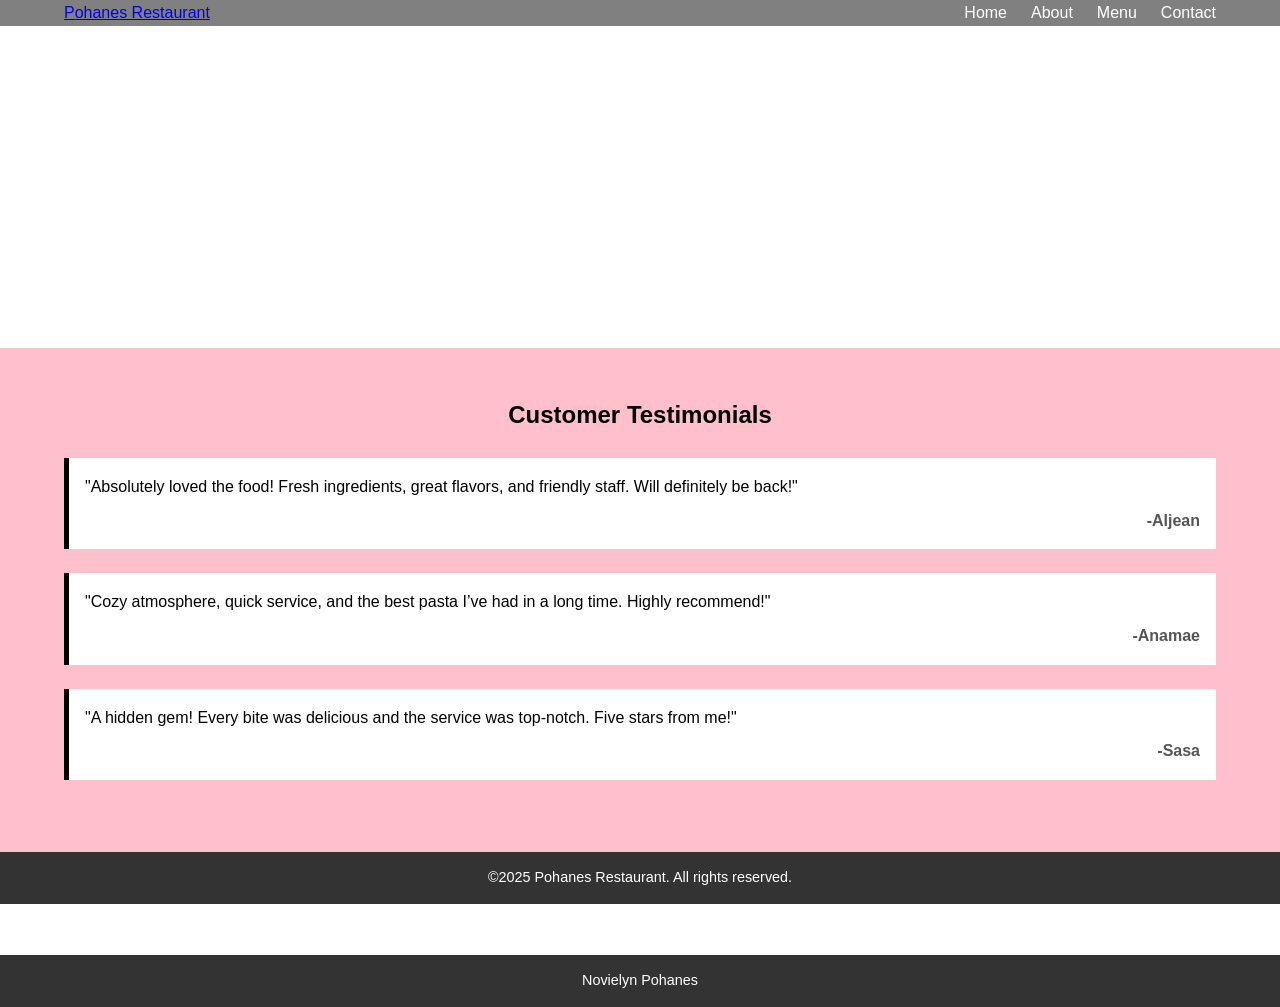
<file: index.html>
<!DOCTYPE html>
<html lang="en">
<head>
    <meta charset="UTF-8">
    <meta name="viewport" content="width=device-width, initial-scale=1.0">
    <title>Pohanes Restaurant</title>
    <link rel="stylesheet" href="css/style.css">
</head>
<body>
    <header>
        <nav class="navbar">
            <div class="container">
                <a href="index.html">Pohanes Restaurant</a>
                <ul class="nav-links">
                    <li><a href="/index.html" class="active">Home</a></li>
                    <li><a href="/about.html">About</a></li>
                    <li><a href="/menu.html">Menu</a></li>
                    <li><a href="/contact.html">Contact</a></li>
                </ul>
            </div>
        </nav>
    </header>
    
    <main>
        <section class="hero">
            <div class="container">
                <h1>Welcome to Pohanes Restaurant</h1>
                <p>"We take pride in offering signature dishes crafted with passion and the finest ingredients.Our chef’s special creations bring
                out the best flavors, ensuring a unique dining experience every time you visit."</p>
            </div>
        </section>

        <section class="testimonials">
            <div class="container">
                <h2>Customer Testimonials</h2>
                <div class="testimonial">
                    <p>"Absolutely loved the food! Fresh ingredients, great flavors, and friendly staff. Will definitely be back!"</p>
                    <span>-Aljean</span>
                </div>
                <div class="testimonial">
                    <p>"Cozy atmosphere, quick service, and the best pasta I’ve had in a long time. Highly recommend!"</p>
                    <span>-Anamae</span>
                </div>
                <div class="testimonial">
                    <p>"A hidden gem! Every bite was delicious and the service was top-notch. Five stars from me!"</p>
                    <span>-Sasa</span>
                </div>
            </div>
        </section>
    </main>

    <footer>
        <div class="container">
            <p>&copy;2025 Pohanes Restaurant. All rights reserved.</p>
        </div>
    </footer> <br><br>
    <footer>Novielyn Pohanes</footer>
</body>
</html>
</file>
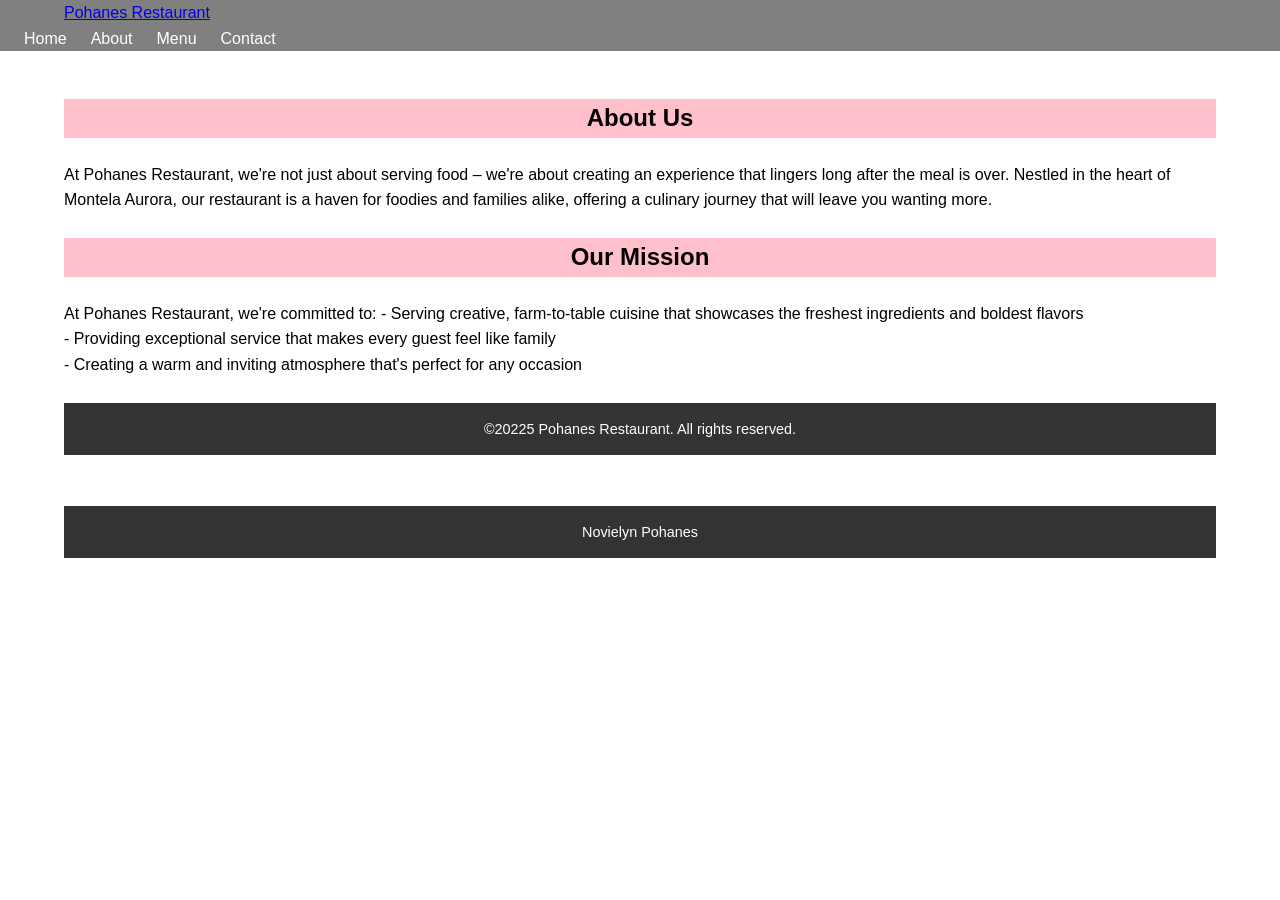
<file: about.html>
<!DOCTYPE html>
<html lang="en">
<head>
    <meta charset="UTF-8">
    <meta name="viewport" content="width=device-width, initial-scale=1.0">
    <title>Pohanes Restaurant</title>
    <link rel="stylesheet" href="./css/style.css">
    <title>Document</title>
</head>
<body>
    <header>
        <nav class="navbar">
            <div class="container">
                <a href=".index.html">Pohanes Restaurant</a>
            </div>
            <ul class="nav-links">
                <li><a href="./index.html" >Home</a></li>
                <li><a href="./about.html" >About</a></li>
                <li><a href="./menu.html" >Menu</a></li>
                <li><a href="./contact.html" class="active">Contact</a></li>           
            </ul>
        </nav>
    </header>
    <main>
        <section class="about">
            <div class="container">
                <h1>About Us</h1>
                <p>At Pohanes Restaurant, we're not just about serving food – we're about creating an experience that lingers long after the meal is over. Nestled in the heart of Montela Aurora, our restaurant is a haven for foodies and families alike, offering a culinary journey that will leave you wanting more.<br><br>
</p>
     <h1>Our Mission</h1>
                <p>At Pohanes Restaurant, we're committed to:

- Serving creative, farm-to-table cuisine that showcases the freshest ingredients and boldest flavors<br>
- Providing exceptional service that makes every guest feel like family<br>
- Creating a warm and inviting atmosphere that's perfect for any occasion
<br><br>
                     
                    
       
    <footer>
        <div class="container">
            <p>&copy;20225 Pohanes  Restaurant. All rights reserved.</p>
        </div>
    </footer> <br><br>
    <footer>Novielyn Pohanes</footer>
</body>
</html>
</file>
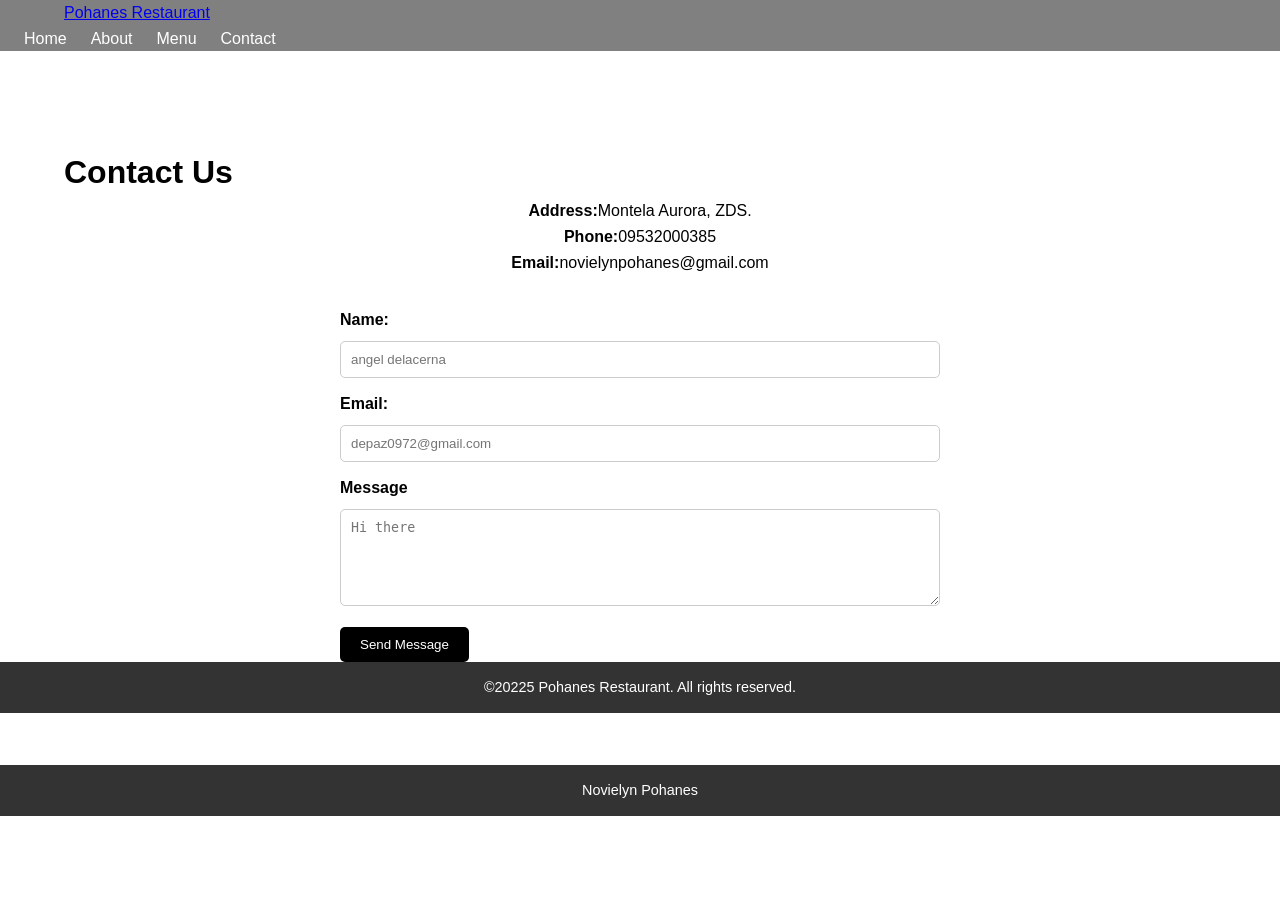
<file: contact.html>
<!DOCTYPE html>
<html lang="en">
<head>
    <meta charset="UTF-8">
    <meta name="viewport" content="width=device-width, initial-scale=1.0">
    <title>Pohanes Restaurant</title>
    <link rel="stylesheet" href="./css/style.css">
    <title>Document</title>
</head>
<body>
    <header>
        <nav class="navbar">
            <div class="container">
                <a href=".index.html">Pohanes Restaurant</a>
            </div>
            <ul class="nav-links">
                <li><a href="./index.html" >Home</a></li>
                <li><a href="./about.html" >About</a></li>
                <li><a href="./menu.html" >Menu</a></li>
                <li><a href="./contact.html"class="active">Contact</a></li>           
            </ul>       
        </nav>
    </header>
    <main>
        <section class="contact"></section>
            <div class="container">
                <h1>Contact Us</h1>
                <div class="contact-details">
                    <p><strong>Address:</strong>Montela Aurora, ZDS.</p>
                    <p><strong>Phone:</strong>09532000385</p>
                    <p><strong>Email:</strong>novielynpohanes@gmail.com</p>
                </div>
                <form class="contact-form">
                    <label for="name">Name:</label>
                    <input type="text" id="name" name="name" placeholder="angel delacerna">
                    <br>
                    <label for="email">Email:</label>
                    <input type="email" id="email" name="email" placeholder="depaz0972@gmail.com">
                    <br>
                    <Label for="message">Message</Label>
                    <textarea id="message" name="message" rows="5" placeholder="Hi there"></textarea>
                    <br>
                    <button type="submit">Send Message</button>
                </form>
            </div>
    </main>
    <footer>
        <div class="container">
            <p>&copy;20225 Pohanes Restaurant. All rights reserved.</p>
        </div>
    </footer>  <br><br>
    <footer>Novielyn Pohanes</footer>
</body>
</html>
</file>
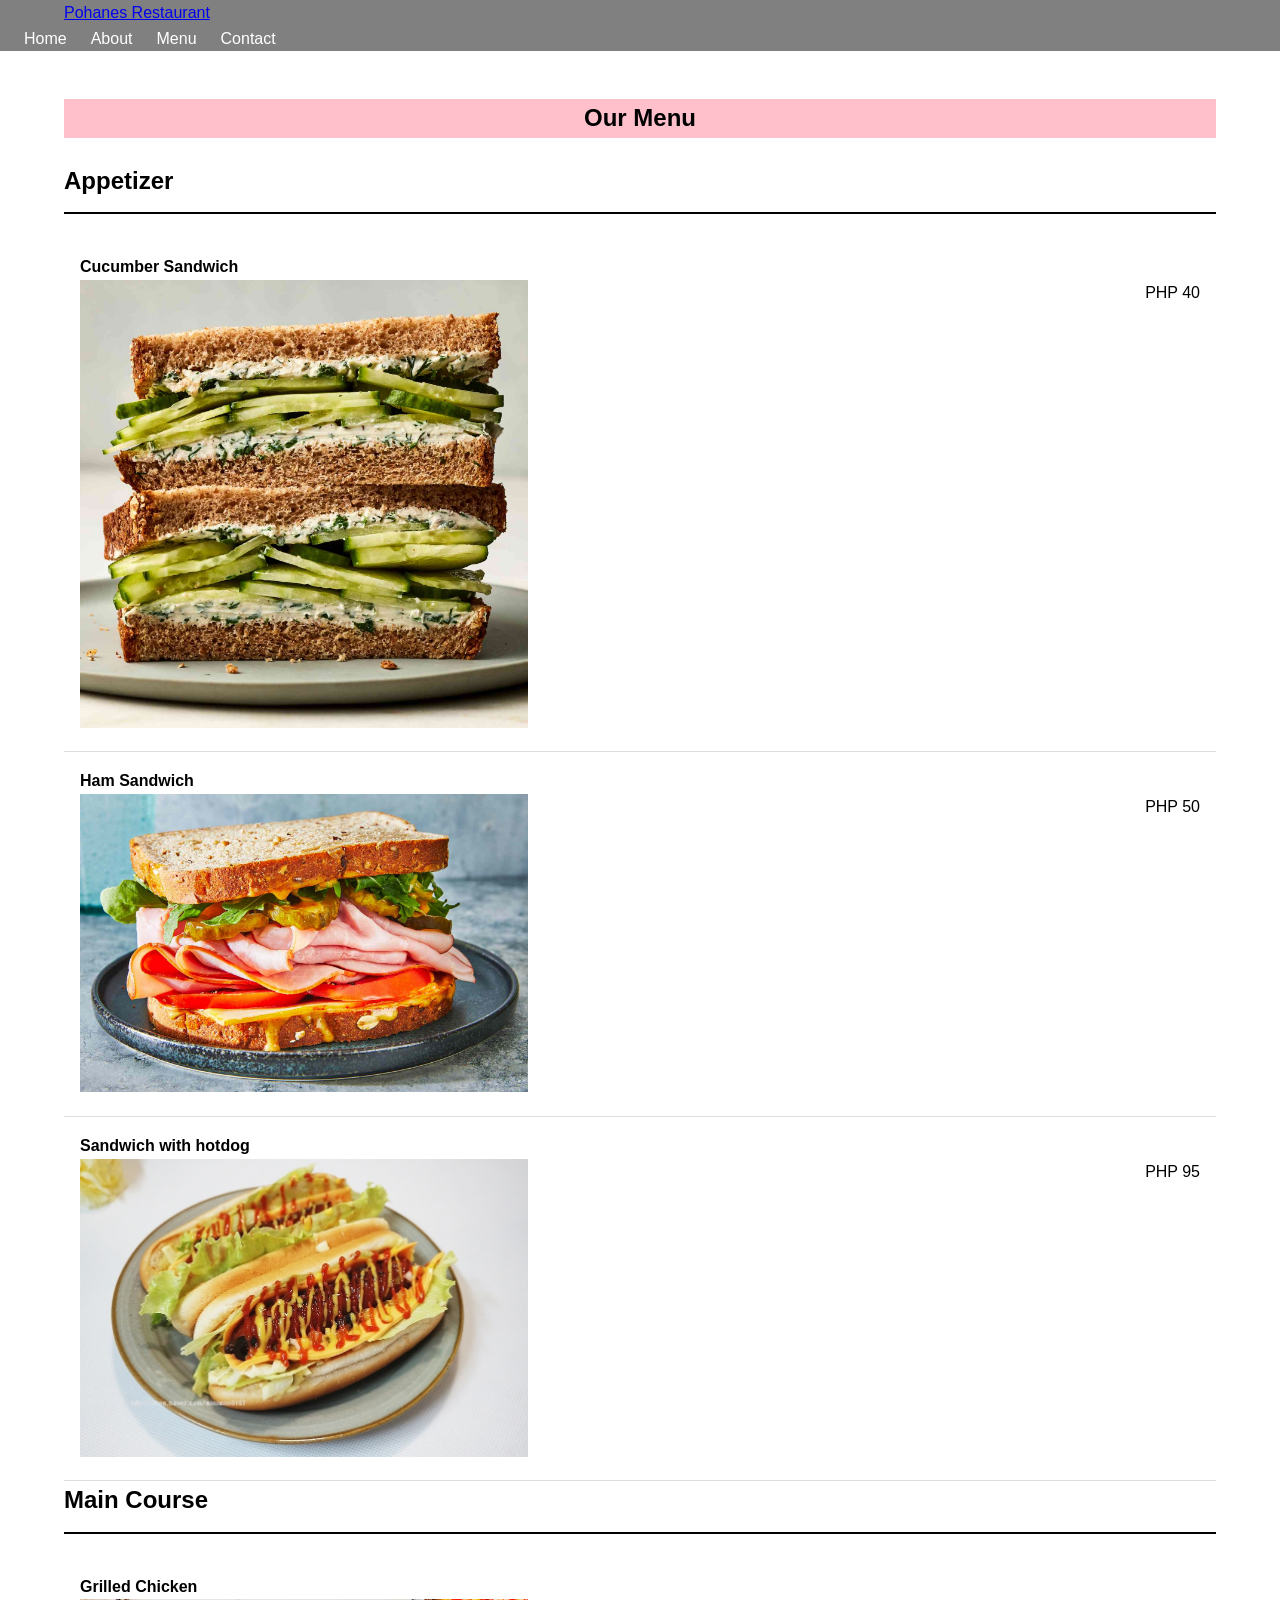
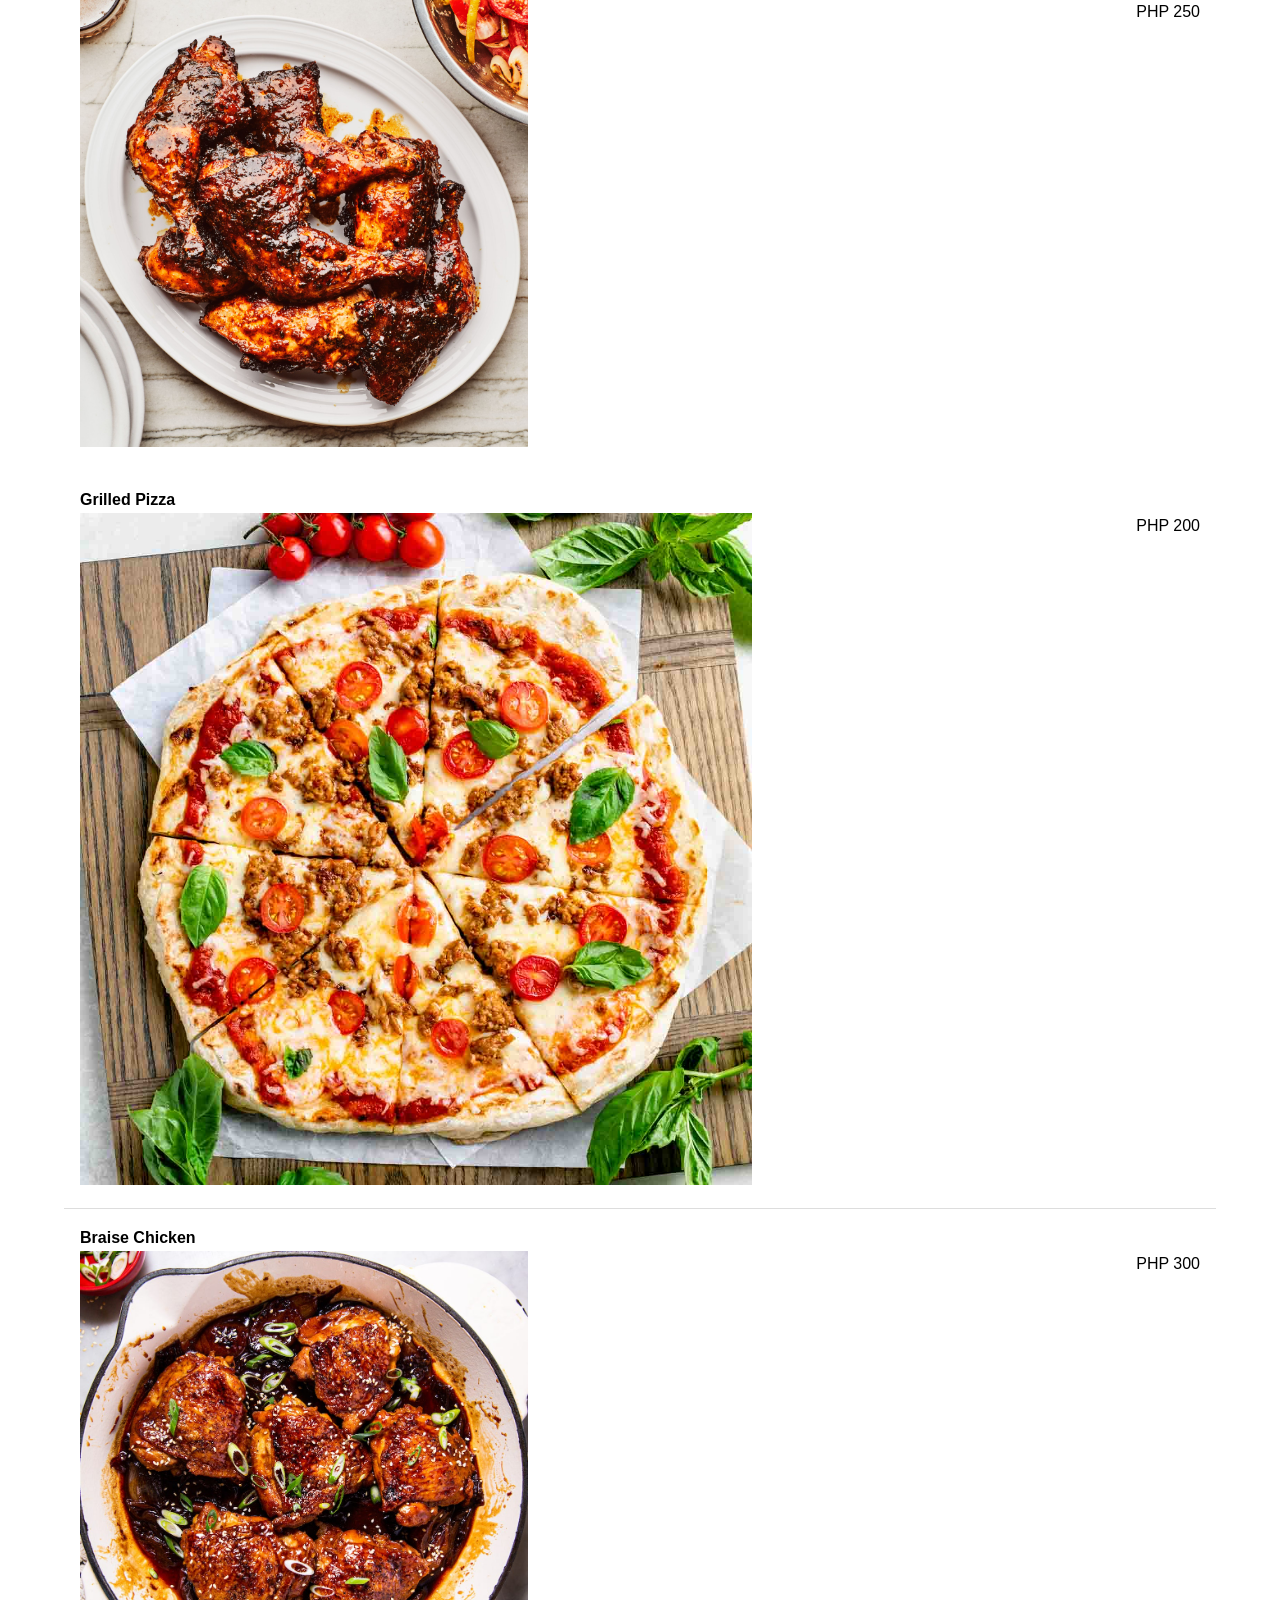
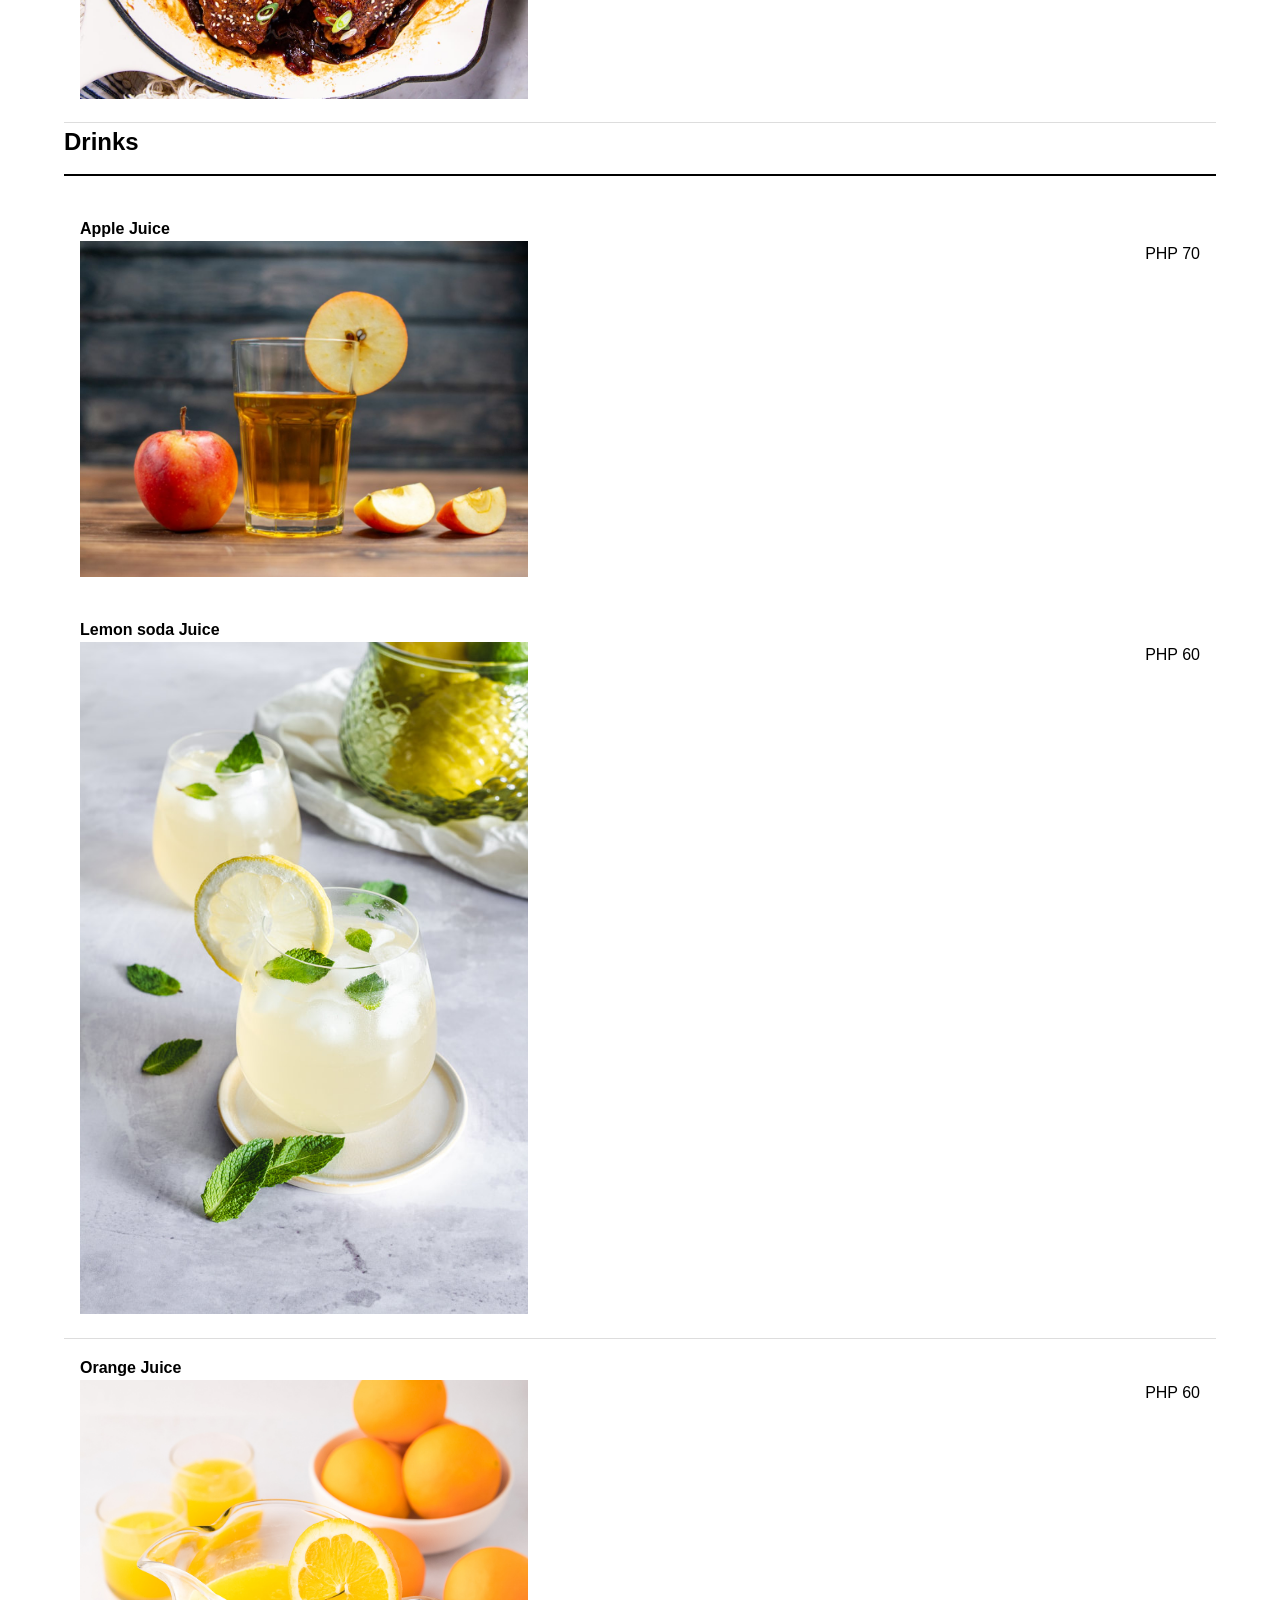
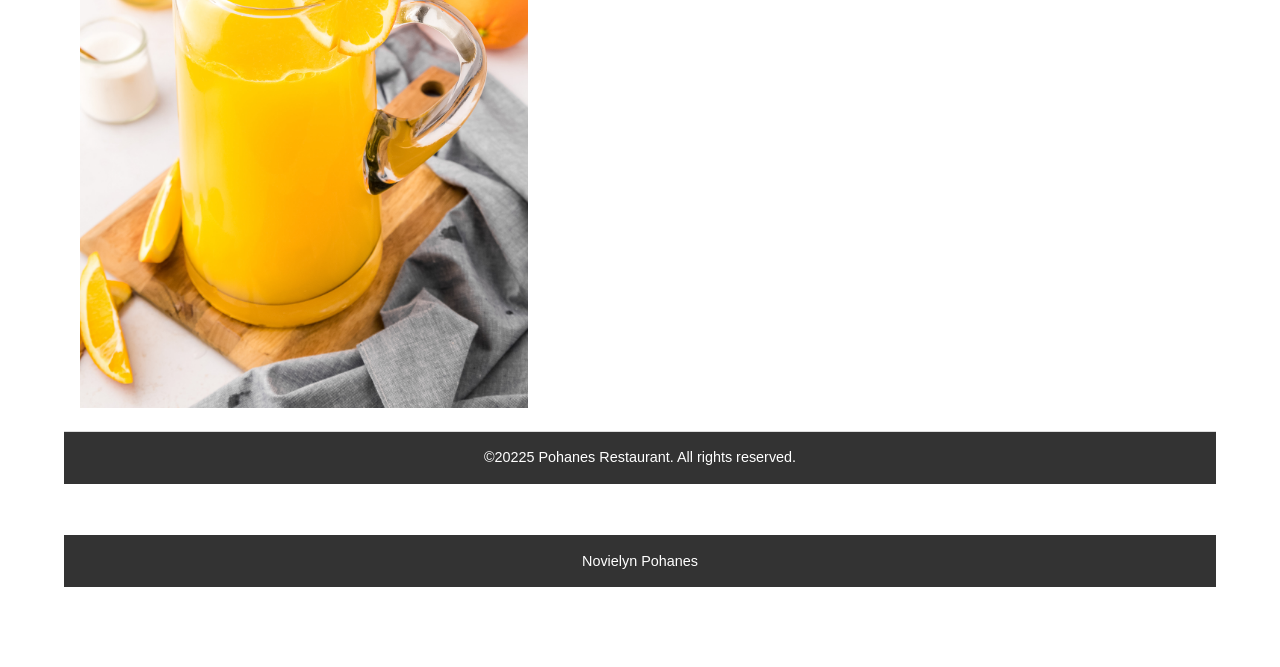
<file: menu.html>
<!DOCTYPE html>
<html lang="en">
<head>
    <meta charset="UTF-8">
    <meta name="viewport" content="width=device-width, initial-scale=1.0">
    <title>Pohanes Restaurant</title>
    <link rel="stylesheet" href="./css/style.css">
    <title>Document</title>
</head>
<body>
    <header>
        <nav class="navbar">
            <div class="container">
                <a href=".index.html">Pohanes Restaurant</a>
            </div>
            <ul class="nav-links">
                <li><a href="./index.html" >Home</a></li>
                <li><a href="./about.html" >About</a></li>
                <li><a href="./menu.html"class="active">Menu</a></li>
                <li><a href="./contact.html">Contact</a></li>           
            </ul>
        </nav>
    </header>
    <main>
        
        <section class="menu">
            <div class="container">
                <h1>Our Menu</h1>
                <div class="menu-section">
                    <h2>Appetizer</h2>
                    <ul>
                        <li>
                            <span class="dish">Cucumber Sandwich</span><br>
                            <span class="price">PHP 40</span>
                            <img src=/cucumber-sandwich-7949991-1x1-59e1176eab464f39ad95504970f7062d.jpg alt="Image Description" style="width: 40%;height:40%;">
                        </li>
                        <li>
                            <span class="dish">Ham Sandwich </span><br>
                            <span class="price">PHP 50</span>
                               <img src=/Ham_Sandwich_011-1-49227336bc074513aaf8fdbde440eafe.jpg alt="Image Description" style="width: 40%;height:40%;">
                            </li>
                        <li>
                            <span class="dish">Sandwich with hotdog</span><br>
                            <span class="price">PHP 95</span>
                            <img src=/4d76f7d547aa5c81b3912fae01da74c11.jpg alt="Image Description" style="width: 40%;height:40%;">
                        </li>
                <div class="menu-section">
                    <h2>Main Course</h2>
                   <ul>
                                             <li>
                            <span class="dish">Grilled Chicken</span><br>
                            <span class="price">PHP 250</span>
                            <img src=/Grilled-Chicken-with-Mustard-Sauce-and-Tomato-Salad-recipe-2-22082018.jpg alt="Image Description" style="width: 40%;height:40%;">
                        </li>
                   </ul>  
                                           <li>
                            <span class="dish">Grilled Pizza</span><br>
                            <span class="price">PHP 200</span>
                            <img src=/grilled-pizza-recipe-sq-011.jpg alt="Image Description" style="width: 60%;height:60%;">
                        </li>
                                                <li>
                            <span class="dish">Braise Chicken</span><br>
                            <span class="price">PHP 300</span>
                            <img src=/20200108-seo-braised-chicken-thighs-delish-ehg-9185-jpg-1579900499.jpg alt="Image Description" style="width: 40%;height:40%;">
                        </li>
                        
                         
                            <div class="menu-section">
                    <h2>Drinks</h2>
                   <ul>
                                                                  <li>
                            <span class="dish">Apple Juice</span><br>
                            <span class="price">PHP 70</span>
                            <img src=/20-nutrition-facts-about-apple-juice-1714639359.jpg alt="Image Description" style="width: 40%;height:40%;">
                        </li>
                   </ul>  
                                           <li>
                            <span class="dish">Lemon soda Juice</span><br>
                            <span class="price">PHP 60</span>
                            <img src=/2019-yd-lemon-lime-and-mint-soft-drink-recipe-2_1.jpg alt="Image Description" style="width: 40%;height:40%;">
                        </li>
                                                <li>
                            <span class="dish">Orange Juice</span><br>
                            <span class="price">PHP 60</span>
                            <img src=/fresh-squeezed-orange-juice-6.jpg alt="Image Description" style="width: 40%;height:40%;">
                        </li>
                            <footer>
        <div class="container">
            <p>&copy;20225 Pohanes Restaurant. All rights reserved.</p>
        </div>
    </footer>  <br><br>
    <footer>Novielyn Pohanes</footer>
</body>
</html>
</file>
<file: css/style.css>
*{
  margin:0;
  padding:0;
  box-sizing:border-box;
}

body{
  font-family: Arial, Helvetica, sans-serif;
  line-height: 1.6;
  color:Black;
}
.container{
  width:90%;
  max-width:1200px;
  margin:0 auto;
}

.navbar{
  background-color:gray;
  padding:1 em 0;
}

.navbar .container{
  display:flex;
  align-items: center;
  justify-content: space-between;
}
.navbar .logo a{
  color:#fff;
  text-decoration: none;
  font-size: 1.5em;
  font-weight: bold;
}
.navbar .nav-links{
  list-style: none;
  display: flex;
}
.navbar .nav-links li{
  margin-left: 1.5em;
}
.navbar .nav-links a{
  color:white;
  text-decoration: none;
  font-size:1em;
  transition:color 0.3s ease;
}
.navbar .nav-links a:hover
.navbar .nav-links a.active{
  color:#FFD700;
}

.hero{
  padding: 5em 0;
  color: #fff;
  text-align: center;
}

.hero h1{
  font-size: 3em;
  margin-bottom: 0.5em;
}

.hero p{
  font-size: 1.2em;
}

.about,
.menu,
.contact,
.testimonials{
  padding:3em 0;
}

.about h1,
.menu h1,
.contact h1,
.testimonials h2{
  text-align: center;
  margin-bottom: 1em;
  color:black;
  background-color:pink;
}

.testimonials{
  background-color:Pink;
}
.testimonials .testimonial{
  margin-bottom:1.5em;
  padding:1em;
  border-left: 5px solid black;
  background-color:white;
}
.testimonial .testimonials{
  font-style: italic;
}

.testimonials .testimonial span{
  display: block;
  margin-top: 0.5em;
  font-weight: bold;
  text-align: right;
  color:#555;
}

.menu-section{
  margin-bottom: 2em;
}

.menu-section h2{
  border-bottom: 2px solid black;
  padding-bottom: 0.5em;
  margin-bottom: 1em;
  color: black;
}

.menu-section ul{
  list-style-type:none;
}

.menu-section li{
  padding:1em;
  border-bottom: 1px solid #ddd;
}

.menu-section li:last-child{
  border-bottom:none;
}

.menu-section .dish{
  font-weight: bold;
}

.menu-section .price{
  float:right;
  color:black;
}

.contact-details{
  margin-bottom: 2em;
  text-align: center;
}

.contact-form{
  max-width: 600px;
  margin: 0 auto;
}

.contact-form label{
  display:block;
  margin-bottom:0.5em;
  font-weight: bold;
}

.contact-form input,
.contact-form textarea{
  width: 100%;
  padding:0.75em;
  margin-bottom:1em;
  border: 1px solid #ccc;
  border-radius: 5px;
}

.contact-form button{
  display: inline-block;
  background-color: black;
  color:#fff;
  border:none;
  padding:0.75em 1.5em;
  cursor:pointer;
  border-radius: 5px;
  
}

.contact-form button:hover{
  background-color:#A52A2A;
}

footer{
  background-color: #333;
  color:#fff;
  text-align: center;
  padding: 1em;
}

footer{
  font-size:0.9em;
}

@media (max-width: 768px){
.navbar .container{
  flex-direction: column;
}

.navbar .nav-links{
  flex-direction: column;
  margin-top:1em;
}

.navbar .nav-links li{
  margin:0.5em 0;
}

.hero h1{
  font-size: 2em;
}

.hero p{
  font-size: 1em;
}
}
</file>
